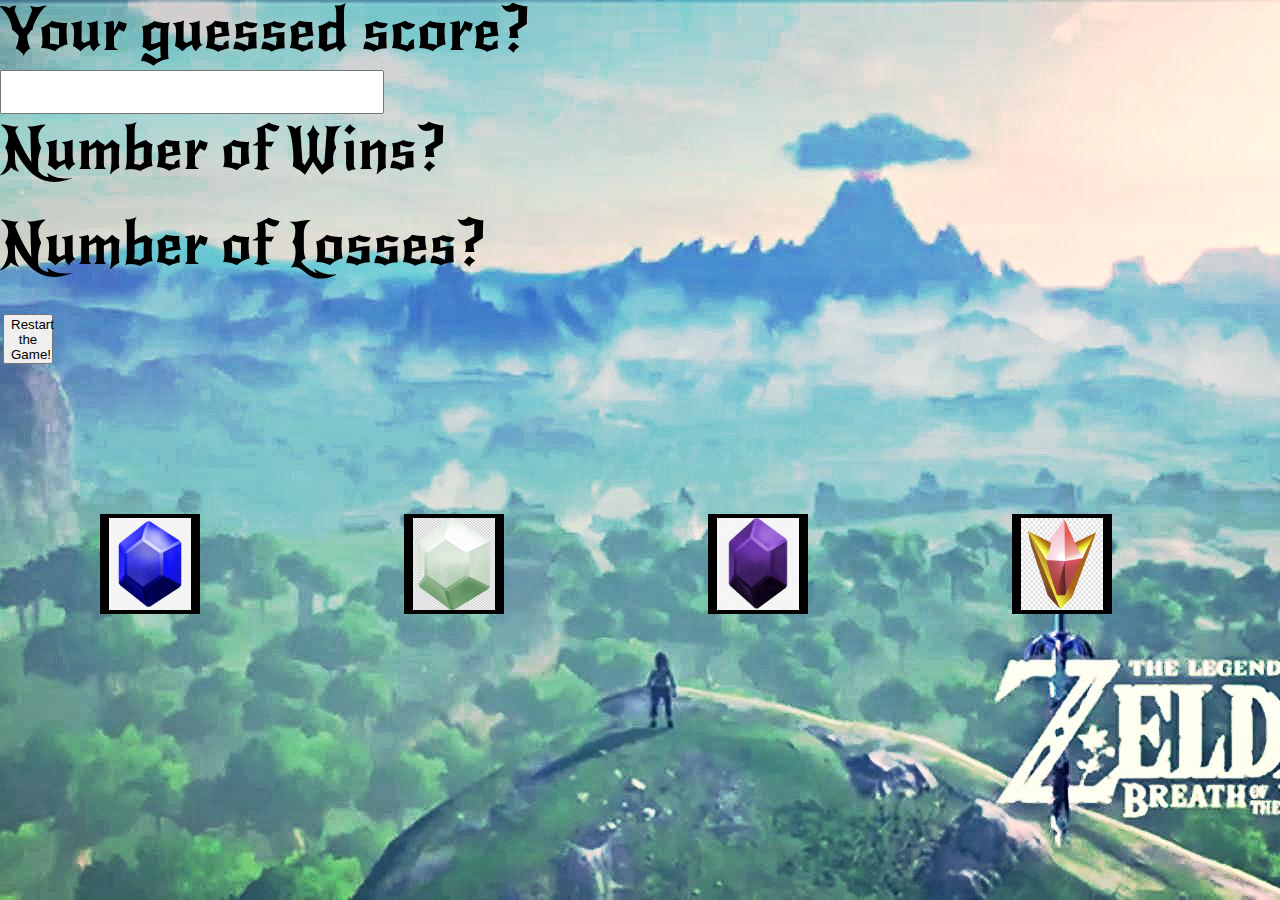
<file: index.html>
<!DOCTYPE html>
<html>
<head>

<title>Guessing Game</title>
<link rel="stylesheet" href = "css/reset.css">
<link type="text/css" rel="stylesheet" href="css/style.css">
<link href="https://fonts.googleapis.com/css?family=New+Rocker&display=swap" rel="stylesheet">

<head>
    <meta charset="utf-8">
    <title></title>
    <meta name="description" content="">
    <meta name="viewport" content="width=device-width, initial-scale=1">
    <link rel="stylesheet" href="">
    <script
    src="https://code.jquery.com/jquery-3.4.1.min.js"
    integrity="sha256-CSXorXvZcTkaix6Yvo6HppcZGetbYMGWSFlBw8HfCJo="
    crossorigin="anonymous"></script>
</head>
<body></body>
<h1>Your guessed score?</h1>
<input type="text" name="total" id="total"/>
<h2>Number of Wins?</h2>
<div id="wins"></div>
<h3>Number of Losses?</h3>
<div id="loss"></div>

<button id="refreshButton" type="button" onClick="window.location.reload();">Restart the Game!</button>

<div class="buttons">
<button class="rupee" id="button1"><img src="images/blueRupee.png" style="width: 100%;height: 100%;"></button> 
<button class="rupee" id="button2"><img src="images/greenRupee.jpeg" style="width: 100%;height: 100%;"></button>
<button class="rupee" id="button3"><img src="images/purpleRupee.jpeg" style="width: 100%;height: 100%;"></button>
<button class="rupee" id="button4"><img src="images/crownRupee.jpg" style="width: 100%;height: 100%;"></button>
</div>

<script src="javascript/game.js"></script>


</html>
</file>
<file: css/style.css>
html { 
  -webkit-background-size: cover;
  -moz-background-size: cover;
  -o-background-size: cover;
  background-size: cover;
}
input, 
#wins, #loss {
  width: 30%;
  display: block;
  padding: 10px 0;
  margin: 5px 0;
  box-sizing: border-box;
  text-align: center;

}

input[type="text"], #wins, #loss
{
    font-size:17px;
}
h1,
h2,
h3 {

  font-family: 'New Rocker', cursive;
  font-size: 60px;
  margin-bottom:  10px;
}




body {
  /* Location of the image */
  background-image: url(../images/background_imge.jpg);
  
  /* Background image is centered vertically and horizontally at all times */
  background-position: center center;
  
  /* Background image doesn't tile */
  background-repeat: no-repeat;
  
  /* Background image is fixed in the viewport so that it doesn't move when 
     the content's height is greater than the image's height */
  background-attachment: fixed;
  
  /* This is what makes the background image rescale based
     on the container's size */
  background-size: cover;
  
  /* Set a background color that will be displayed
     while the background image is loading */
  background-color: #464646;
}
.rupee {
  margin-top: 150px;
  margin-left: 100px;
  margin-right: 100px;
    width:100px;
    height:100px;
    
    justify-content: center;
    border: solid;
    border: solid;
    background-color: black;
  background-size: 100%;
}

#refreshButton {
  margin-top: 5px;
  margin-left: 3px;
  width:50px;
  height:50px;
  vertical-align: top;
}
</file>
